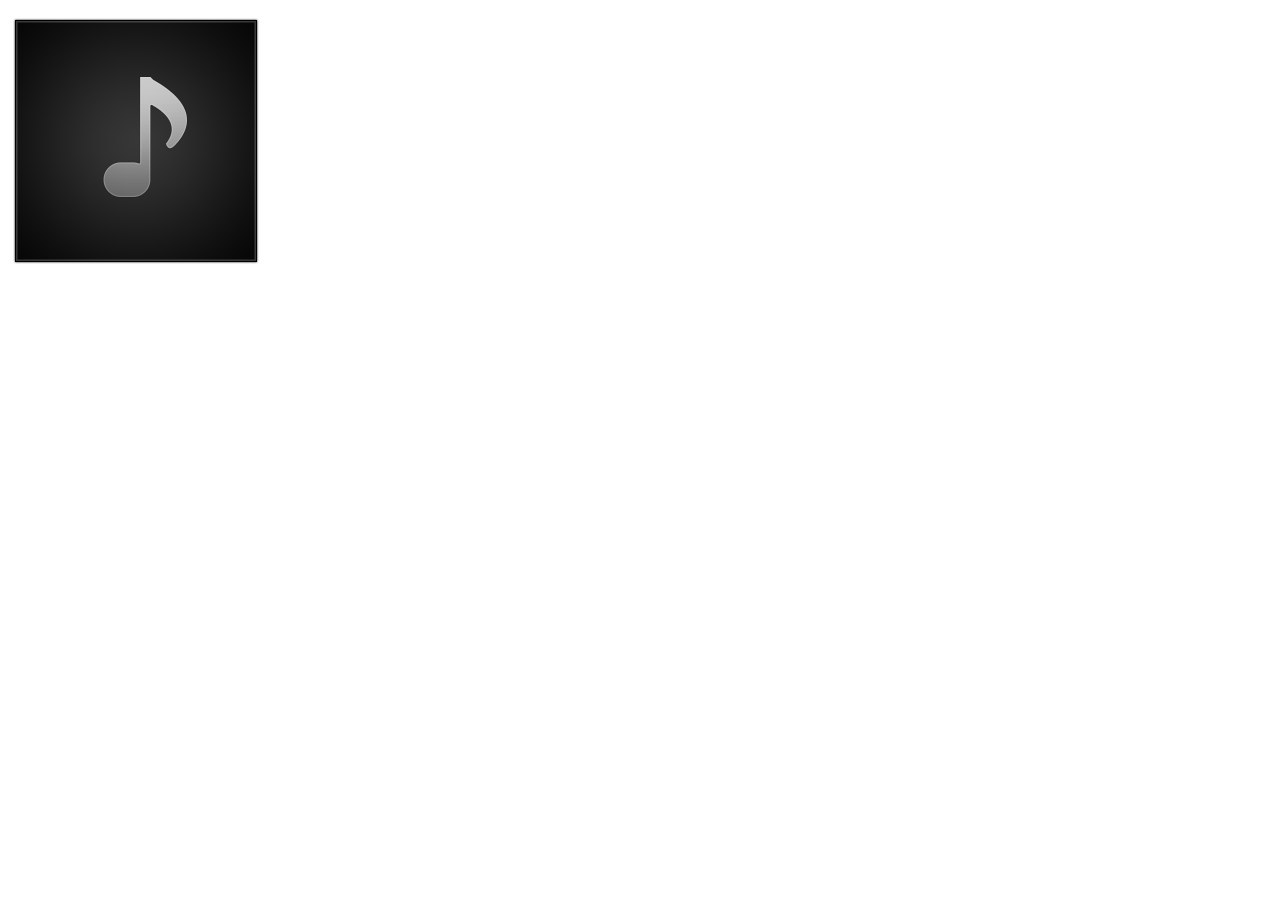
<file: bowtie-theme-examples/gradient_for_bowtie_by_taylorcohron_d5r8y52/Gradient/Gradient.bowtie/index.html>
<!DOCTYPE html PUBLIC "-//W3C//DTD XHTML 1.1//EN"
	"http://www.w3.org/TR/xhtml11/DTD/xhtml11.dtd">
<html xmlns="http://www.w3.org/1999/xhtml" xml:lang="en">
<head>
	<meta http-equiv="Content-type" content="text/html; charset=utf-8" />
	<title>Gradient</title>
	<style type="text/css">
	body {
		margin: 0;
		padding: 0;
		-webkit-user-select: none;
		color: #fff;
		text-align: left;
		overflow: hidden;
		// background: #aaa;
		font-family: "Museo Slab";
		font-weight: bold;
}
	#artBox {
		position: absolute;
		margin: 20px 10px 0px 15px;
		/*margin: top right bottom left;*/
		padding: 0px;
		text-align: center;
	}
	
	a {
		cursor: default;
	}
	
	#art {
		height: 242px;
		width: 242px;
		-webkit-box-shadow: 0px 0px 2px black;
	}

/* @group All */

/*#title {
		color: #fff;
		font-weight: bold;
		text-shadow: #000000 0 1px 01px;
		position: absolute;
		top: -50%
		left: -120%;
		width: 100%;
		white-space:nowrap;
		overflow:hidden;
		text-overflow: ellipsis;
		padding: 0px;
		font-weight: light;
		text-transform: capitalize;
}
	
	#title2 {
		color: #000;
		font-weight: bold; 
		position: absolute;
		top: 22px;
		left: 60px;
		width: 290px;
		white-space:nowrap;
		overflow:hidden;
		text-overflow: ellipsis;
		padding: 5px;
		font-weight: light;
		text-shadow: rgba(0,0,0,0.65) 0 1px 02px;
		text-transform: capitalize;
}
	


#artist {
		font-size: 8pt;
		font-weight: bold;
		text-transform: capitalize;
		color: #fff;
		text-shadow: #000000 0 1px 01px;
		position: absolute;
		left: 60px;
		width: 290px;
		white-space:nowrap;
		overflow:hidden;
		text-overflow: ellipsis;
		padding: 5px;
	top: 35px;
}
	
	#artist2 {
		font-size: 8pt;
		font-weight: bold;
		text-transform: capitalize;
		color: #000;
		position: absolute;
		left: 60px;
		width: 290px;
		white-space:nowrap;
		overflow:hidden;
		text-overflow: ellipsis;
		padding: 5px;
	top: 35px;
	text-shadow: rgba(0,0,0,0.65) 0 1px 2px;
}

#rating {
		font-size: 2pt;
		font-weight: bold;
		text-transform: uppercase;
		color: #000;
		text-shadow: #000000 0 1px 01px;
		position: absolute;
		left: 60px;
		width: 290px;
		white-space:nowrap;
		overflow:hidden;
		text-overflow: ellipsis;
		padding: 5px;
	top: 49px;
}

#rating a {
		font-size: 7pt;
		font-weight: bold;
		color: #fff;
		text-decoration: none;
		left: 60px;
		font-weight: bold;
		text-shadow: #000000 0 1px 01px;
}
*/
/* @end */
	
	#highlight {
		position: absolute;
		top: 20px;
		left: 15px;
	}
	
/*	#controls {
		top: 50px;
		left: 15px;
		width: 555px;
		background: transparent none repeat;
		padding: 0 0px;
		text-align: left;
		opacity: 0;
		display: none;
		// -webkit-transition: opacity 1s linear;
	position: absolute;
	text-overflow: ellipsis;
}
	
	#controls a {
		padding: 0px;
		orizontal-align: middle;
	}*/
	
	</style>
	<script type="text/javascript">
	oldPlayState = 0;
	function $(el) { return document.getElementById(el); }
	function trackUpdate(track)
	{
		var title = track.property('title');
		var artist = track.property('artist');
		updateRatingUI(iTunes.rating());
		
		$('title').innerHTML = title;
		$('title2').innerHTML = title;
		$('artist').innerHTML = artist;
		$('artist2').innerHTML = artist;

	}

	/*function playerUpdate()
	{
		var pState = iTunes.playState();
		if (pState != oldPlayState)
		{
			if (pState == 0 || pState == 2)
				$('playLink').innerHTML = '<img src="play.png">';
			else
				$('playLink').innerHTML = '<img src="pause.png">';
			
			oldPlayState = pState;
		}
	}
	*/
	function artworkUpdate(artURL)
	{		
		if (artURL == "")
		{
			$('art').src = "noartwork.png";
			setTimeout(function(){Reflection.add($('art'));}, 50);
		}
		else
		{
			$('art').src = artURL;
			setTimeout(function(){Reflection.add($('art'));}, 50);
		}
	}
	/*
	function playPause()
	{
		iTunes.playPause();
		playerUpdate();
	}
	*/
	function setRating(rating)
	{
		updateRatingUI(rating);
		iTunes.setRating(rating);
	}
	
	function updateRatingUI(rating)
	{
		if(rating > 0){
			$('star1').innerHTML = "★";
		} else {
			$('star1').innerHTML = "☆";
		}

		if(rating > 20){
			$('star2').innerHTML = "★";
		} else {
			$('star2').innerHTML = "☆";
		}

		if(rating > 40){
			$('star3').innerHTML = "★";
		} else {
			$('star3').innerHTML = "☆";
		}

		if(rating > 60){
			$('star4').innerHTML = "★";
		} else {
			$('star4').innerHTML = "☆";
		}

		if(rating > 80){
			$('star5').innerHTML = "★";
		} else {
			$('star5').innerHTML = "☆";
		}
	}
	
	// Opacity
	
	function opacity(id, opacStart, opacEnd, millisec) { 
  	  //speed for each frame 
 	   var speed = Math.round(millisec / 100); 
 	   var timer = 0; 

 	   //determine the direction for the blending, if start and end are the same nothing happens 
 	   if(opacStart > opacEnd) { 
 	       for(i = opacStart; i >= opacEnd; i--) { 
  	          setTimeout("changeOpac(" + i + ",'" + id + "')",(timer * speed)); 
 	           timer++; 
 	       } 
 	   } else if(opacStart < opacEnd) { 
	        for(i = opacStart; i <= opacEnd; i++) 
  	          { 
 	           setTimeout("changeOpac(" + i + ",'" + id + "')",(timer * speed)); 
 	           timer++; 
 	       } 
 	   }
	} 

	//change the opacity for different browsers 
	function changeOpac(opacity, id) { 
 	   var object = document.getElementById(id).style; 
	    object.opacity = (opacity / 100);
		if(object.opacity == 0) {
			document.getElementById(id).style.display = "none";
		} else {
			document.getElementById(id).style.display = "block";
		}
	}
	
	function shiftOpacity(id, millisec) { 
    //if an element is invisible, make it visible, else make it ivisible 
		if(document.getElementById(id).style.opacity == 0) {
			opacity(id, 0, 100, millisec); 
		} else { 
			opacity(id, 100, 0, millisec);
		} 
	}

	</script>
	<script type="text/javascript">
	mouseDown = false;
	mouseX = 0;
	mouseY = 0;
	
	mouseStartX = 0;
	mouseStartY = 0;
	startFrame = [];
	document.onmousedown = function(e){
		mouseDown = true;
		
		mouseStartX = e.screenX;
		mouseStartY = e.screenY;
		startFrame = Bowtie.frame();
	}
	document.onmouseup = function(){
		mouseDown = false;
	}
	document.onmousemove = function(e){
		mouseX = e.screenX;
		mouseY = e.screenY;
		
		if (mouseDown)
		{
			deltaX = mouseX - mouseStartX;
			deltaY = mouseStartY - mouseY;	// flipped coordinate system
			
			Bowtie.setFrame(startFrame[0]+deltaX, startFrame[1]+deltaY, startFrame[2], startFrame[3]);
		}
	}
	</script>
</head>
<body id="wetFloor">
	<div id="artBox">
		<img class="reflect rheight30 ropacity30" src="noartwork.png" id="art" alt="artwork" />
	</div>
	<!--<div id="title2">Loading...</div>
<div id="title">Loading...</div>
<div id="artist2">Loading...</div>
<div id="artist">Loading...</div>-->
<img id="highlight" src="overlay.png" onClick="shiftOpacity('controls', 300);" />
<div id="rating"><!--<a id="removeRating" href="#" onClick="setRating(0);return false;">◦</a>-->
	<!--<a id="star1" href="#" onClick="setRating(20);return false;">☆</a>
	<a id="star2" href="#" onClick="setRating(40);return false;">☆</a>
	<a id="star3" href="#" onClick="setRating(60);return false;">☆</a>
	<a id="star4" href="#" onClick="setRating(80);return false;">☆</a>
	<a id="star5" href="#" onClick="setRating(100);return false;">☆</a>
</div>
<!--<div id="controls">
		<a href="#" onClick="iTunes.previousTrack();return false;"><img src="back.png"></a>
		<a href="#" onClick="playPause();return false;" id="playLink"><img src="play.png"></a>
		<a href="#" onClick="iTunes.nextTrack();return false;"><img src="next.png"></a>
	</div>-->
</body>
</html>
</file>
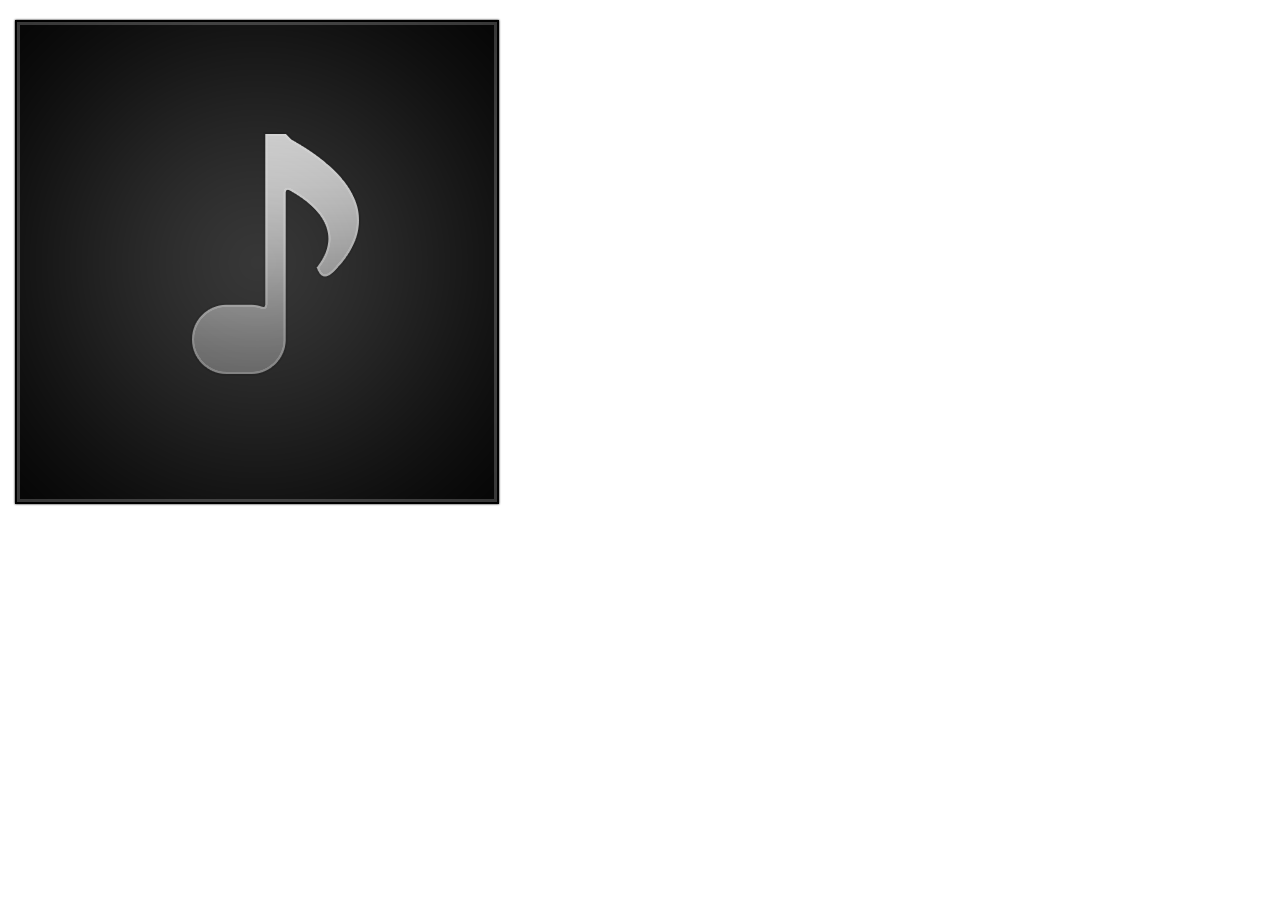
<file: bowtie-theme-examples/gradient_for_bowtie_by_taylorcohron_d5r8y52/Gradient/Gradient2x.bowtie/index.html>
<!DOCTYPE html PUBLIC "-//W3C//DTD XHTML 1.1//EN"
	"http://www.w3.org/TR/xhtml11/DTD/xhtml11.dtd">
<html xmlns="http://www.w3.org/1999/xhtml" xml:lang="en">
<head>
	<meta http-equiv="Content-type" content="text/html; charset=utf-8" />
	<title>Gradient</title>
	<style type="text/css">
	body {
		margin: 0;
		padding: 0;
		-webkit-user-select: none;
		color: #fff;
		text-align: left;
		overflow: hidden;
		// background: #aaa;
		font-family: "Museo Slab";
		font-weight: bold;
}
	#artBox {
		position: absolute;
		margin: 20px 10px 0px 15px;
		/*margin: top right bottom left;*/
		padding: 0px;
		text-align: center;
	}
	
	a {
		cursor: default;
	}
	
	#art {
		height: 484px;
		width: 484px;
		-webkit-box-shadow: 0px 0px 2px black;
	}

/* @group All */

/*#title {
		color: #fff;
		font-weight: bold;
		text-shadow: #000000 0 1px 01px;
		position: absolute;
		top: -50%
		left: -120%;
		width: 100%;
		white-space:nowrap;
		overflow:hidden;
		text-overflow: ellipsis;
		padding: 0px;
		font-weight: light;
		text-transform: capitalize;
}
	
	#title2 {
		color: #000;
		font-weight: bold; 
		position: absolute;
		top: 22px;
		left: 60px;
		width: 290px;
		white-space:nowrap;
		overflow:hidden;
		text-overflow: ellipsis;
		padding: 5px;
		font-weight: light;
		text-shadow: rgba(0,0,0,0.65) 0 1px 02px;
		text-transform: capitalize;
}
	


#artist {
		font-size: 8pt;
		font-weight: bold;
		text-transform: capitalize;
		color: #fff;
		text-shadow: #000000 0 1px 01px;
		position: absolute;
		left: 60px;
		width: 290px;
		white-space:nowrap;
		overflow:hidden;
		text-overflow: ellipsis;
		padding: 5px;
	top: 35px;
}
	
	#artist2 {
		font-size: 8pt;
		font-weight: bold;
		text-transform: capitalize;
		color: #000;
		position: absolute;
		left: 60px;
		width: 290px;
		white-space:nowrap;
		overflow:hidden;
		text-overflow: ellipsis;
		padding: 5px;
	top: 35px;
	text-shadow: rgba(0,0,0,0.65) 0 1px 2px;
}

#rating {
		font-size: 2pt;
		font-weight: bold;
		text-transform: uppercase;
		color: #000;
		text-shadow: #000000 0 1px 01px;
		position: absolute;
		left: 60px;
		width: 290px;
		white-space:nowrap;
		overflow:hidden;
		text-overflow: ellipsis;
		padding: 5px;
	top: 49px;
}

#rating a {
		font-size: 7pt;
		font-weight: bold;
		color: #fff;
		text-decoration: none;
		left: 60px;
		font-weight: bold;
		text-shadow: #000000 0 1px 01px;
}
*/
/* @end */
	
	#highlight {
		position: absolute;
		top: 20px;
		left: 15px;
	}
	
/*	#controls {
		top: 50px;
		left: 15px;
		width: 555px;
		background: transparent none repeat;
		padding: 0 0px;
		text-align: left;
		opacity: 0;
		display: none;
		// -webkit-transition: opacity 1s linear;
	position: absolute;
	text-overflow: ellipsis;
}
	
	#controls a {
		padding: 0px;
		orizontal-align: middle;
	}*/
	
	</style>
	<script type="text/javascript">
	oldPlayState = 0;
	function $(el) { return document.getElementById(el); }
	function trackUpdate(track)
	{
		var title = track.property('title');
		var artist = track.property('artist');
		updateRatingUI(iTunes.rating());
		
		$('title').innerHTML = title;
		$('title2').innerHTML = title;
		$('artist').innerHTML = artist;
		$('artist2').innerHTML = artist;

	}

	/*function playerUpdate()
	{
		var pState = iTunes.playState();
		if (pState != oldPlayState)
		{
			if (pState == 0 || pState == 2)
				$('playLink').innerHTML = '<img src="play.png">';
			else
				$('playLink').innerHTML = '<img src="pause.png">';
			
			oldPlayState = pState;
		}
	}
	*/
	function artworkUpdate(artURL)
	{		
		if (artURL == "")
		{
			$('art').src = "noartwork.png";
			setTimeout(function(){Reflection.add($('art'));}, 50);
		}
		else
		{
			$('art').src = artURL;
			setTimeout(function(){Reflection.add($('art'));}, 50);
		}
	}
	/*
	function playPause()
	{
		iTunes.playPause();
		playerUpdate();
	}
	*/
	function setRating(rating)
	{
		updateRatingUI(rating);
		iTunes.setRating(rating);
	}
	
	function updateRatingUI(rating)
	{
		if(rating > 0){
			$('star1').innerHTML = "★";
		} else {
			$('star1').innerHTML = "☆";
		}

		if(rating > 20){
			$('star2').innerHTML = "★";
		} else {
			$('star2').innerHTML = "☆";
		}

		if(rating > 40){
			$('star3').innerHTML = "★";
		} else {
			$('star3').innerHTML = "☆";
		}

		if(rating > 60){
			$('star4').innerHTML = "★";
		} else {
			$('star4').innerHTML = "☆";
		}

		if(rating > 80){
			$('star5').innerHTML = "★";
		} else {
			$('star5').innerHTML = "☆";
		}
	}
	
	// Opacity
	
	function opacity(id, opacStart, opacEnd, millisec) { 
  	  //speed for each frame 
 	   var speed = Math.round(millisec / 100); 
 	   var timer = 0; 

 	   //determine the direction for the blending, if start and end are the same nothing happens 
 	   if(opacStart > opacEnd) { 
 	       for(i = opacStart; i >= opacEnd; i--) { 
  	          setTimeout("changeOpac(" + i + ",'" + id + "')",(timer * speed)); 
 	           timer++; 
 	       } 
 	   } else if(opacStart < opacEnd) { 
	        for(i = opacStart; i <= opacEnd; i++) 
  	          { 
 	           setTimeout("changeOpac(" + i + ",'" + id + "')",(timer * speed)); 
 	           timer++; 
 	       } 
 	   }
	} 

	//change the opacity for different browsers 
	function changeOpac(opacity, id) { 
 	   var object = document.getElementById(id).style; 
	    object.opacity = (opacity / 100);
		if(object.opacity == 0) {
			document.getElementById(id).style.display = "none";
		} else {
			document.getElementById(id).style.display = "block";
		}
	}
	
	function shiftOpacity(id, millisec) { 
    //if an element is invisible, make it visible, else make it ivisible 
		if(document.getElementById(id).style.opacity == 0) {
			opacity(id, 0, 100, millisec); 
		} else { 
			opacity(id, 100, 0, millisec);
		} 
	}

	</script>
	<script type="text/javascript">
	mouseDown = false;
	mouseX = 0;
	mouseY = 0;
	
	mouseStartX = 0;
	mouseStartY = 0;
	startFrame = [];
	document.onmousedown = function(e){
		mouseDown = true;
		
		mouseStartX = e.screenX;
		mouseStartY = e.screenY;
		startFrame = Bowtie.frame();
	}
	document.onmouseup = function(){
		mouseDown = false;
	}
	document.onmousemove = function(e){
		mouseX = e.screenX;
		mouseY = e.screenY;
		
		if (mouseDown)
		{
			deltaX = mouseX - mouseStartX;
			deltaY = mouseStartY - mouseY;	// flipped coordinate system
			
			Bowtie.setFrame(startFrame[0]+deltaX, startFrame[1]+deltaY, startFrame[2], startFrame[3]);
		}
	}
	</script>
</head>
<body id="wetFloor">
	<div id="artBox">
		<img class="reflect rheight30 ropacity30" src="noartwork@2x.png" id="art" alt="artwork" />
	</div>
	<!--<div id="title2">Loading...</div>
<div id="title">Loading...</div>
<div id="artist2">Loading...</div>
<div id="artist">Loading...</div>-->
<img id="highlight" src="overlay@2x.png" onClick="shiftOpacity('controls', 300);" />
<div id="rating"><!--<a id="removeRating" href="#" onClick="setRating(0);return false;">◦</a>-->
	<!--<a id="star1" href="#" onClick="setRating(20);return false;">☆</a>
	<a id="star2" href="#" onClick="setRating(40);return false;">☆</a>
	<a id="star3" href="#" onClick="setRating(60);return false;">☆</a>
	<a id="star4" href="#" onClick="setRating(80);return false;">☆</a>
	<a id="star5" href="#" onClick="setRating(100);return false;">☆</a>
</div>
<!--<div id="controls">
		<a href="#" onClick="iTunes.previousTrack();return false;"><img src="back.png"></a>
		<a href="#" onClick="playPause();return false;" id="playLink"><img src="play.png"></a>
		<a href="#" onClick="iTunes.nextTrack();return false;"><img src="next.png"></a>
	</div>-->
</body>
</html>
</file>
